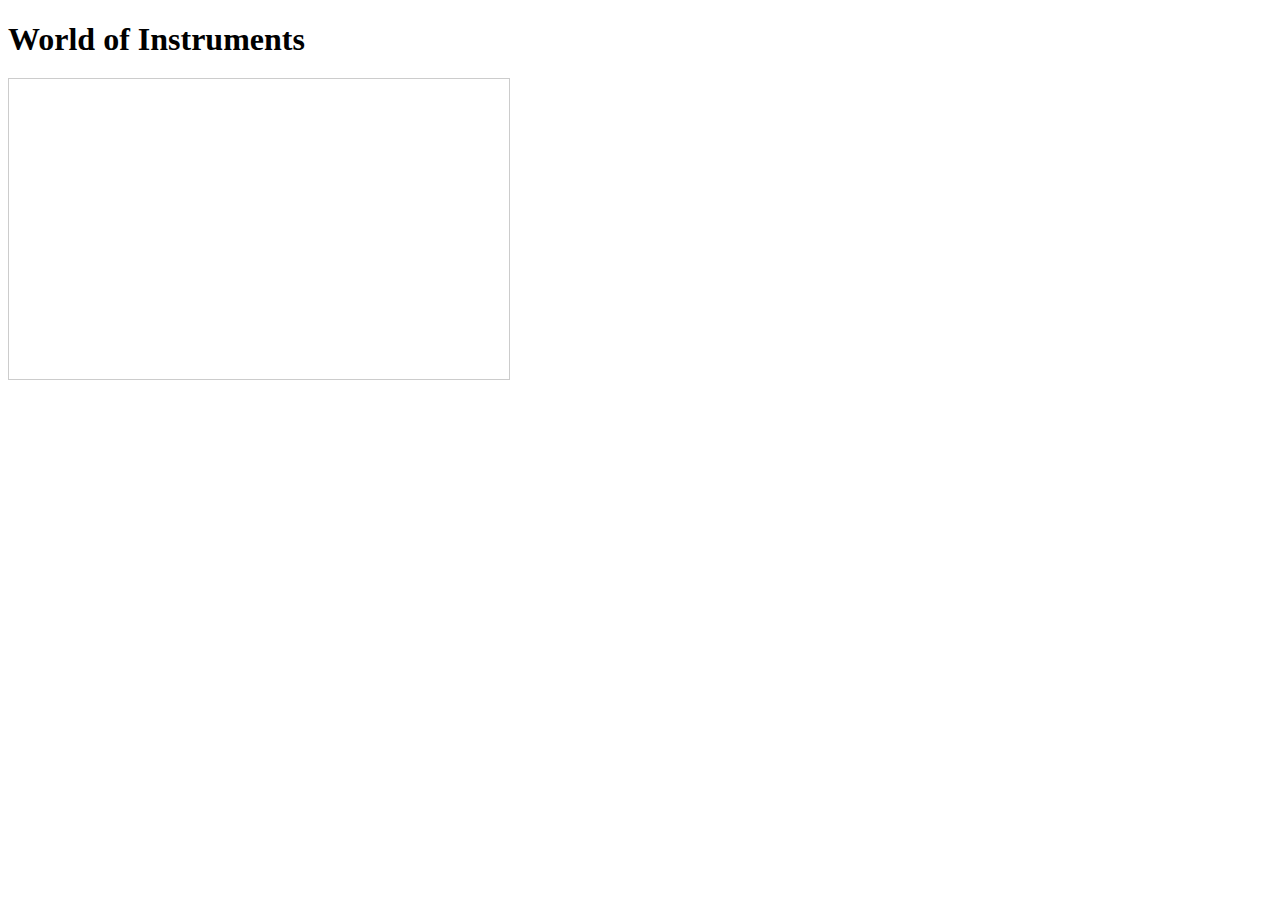
<file: index.html>
<!DOCTYPE html>
<html lang="en">
<head>
  <meta charset="UTF-8" />
  <meta name="viewport" content="width=device-width, initial-scale=1.0" />
  <title>World of Instruments</title>
  <link rel="manifest" href="manifest.json" />
  <link rel="stylesheet" href="css/style.css" />
</head>
<body>
  <h1>World of Instruments</h1>
  <canvas id="instrumentCanvas" width="500" height="300"></canvas>

  <div id="instrumentMenu"></div>

  <button id="installBtn" style="display:none">Install App</button>

  <script src="js/app.js"></script>
  <script>
    if ('serviceWorker' in navigator) {
      navigator.serviceWorker.register('service-worker.js')
        .then(() => console.log('Service Worker Registered'));
    }
  </script>
</body>
</html>
</file>
<file: css/style.css>
<style>
  body {
    font-family: Arial, sans-serif;
    text-align: center;
    background-color: #f0f0f5;
    padding: 20px;
  }
  h1 {
    margin-bottom: 20px;
  }
  canvas {
    border: 1px solid #ccc;
    background-color: #fff;
  }
  #instrumentMenu button {
    margin: 5px;
    padding: 10px 20px;
    font-size: 1rem;
    cursor: pointer;
  }
</style>
</file>
